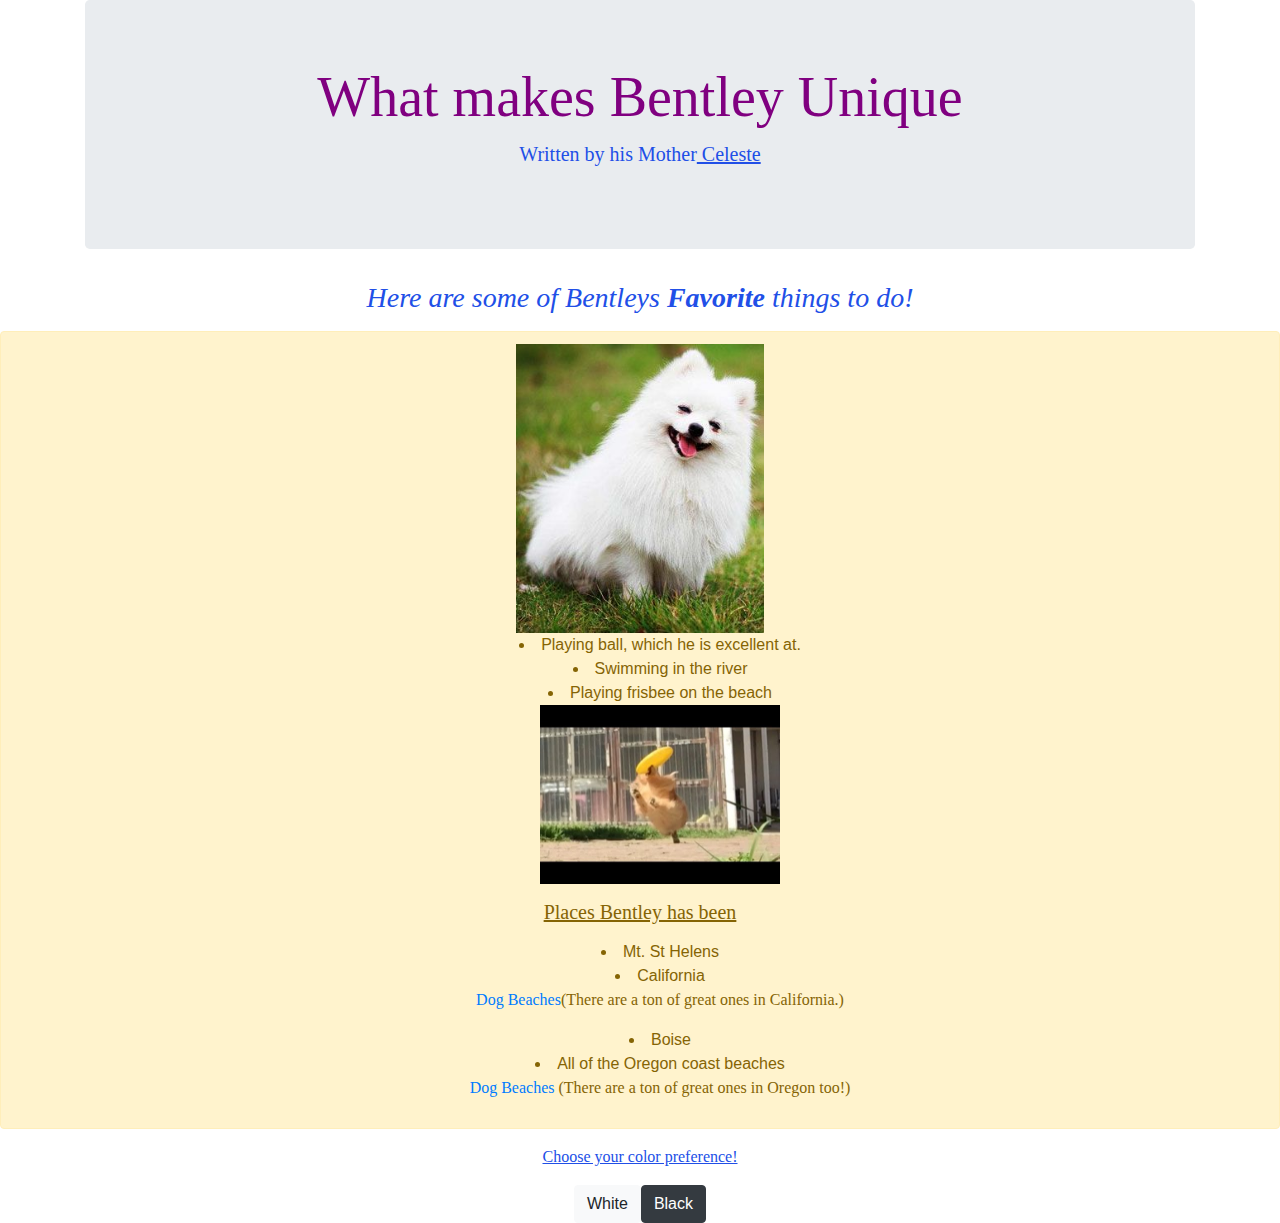
<file: index.html>
<!DOCTYPE html>
<html>
  <head>
    <link href="css/bootstrap.css" rel="stylesheet" type="text/css">
    <link href="css/styles.css" rel="stylesheet" type="text/css">
    <script src="js/jquery-3.4.1.js"></script>
    <script src="js/scripts.js"></script>
    <title>My dog Bentley</title>
  </head>  
  <body>
    <div class="container">
      <div class="jumbotron">
        <h1 class="display-4">What makes Bentley Unique</h1>
          <p class="lead">Written by his Mother<u> Celeste</u></p>
      </div>
    </div>
  <p><h3>Here are some of Bentleys <strong>Favorite</strong> things to do!</h3></p>
    <div class="alert alert-warning" role="alert">
      <img src="img./bentley.jpeg"alt="photo of pom">
      <ul>
        <li>Playing ball, which he is excellent at.</li>
        <li>Swimming in the river</li>
        <li>Playing frisbee on the beach</li>
          <img src="img./frisbee.jpeg"alt="photo of dog playing frisbee">
      </ul>
  <h5><p><u>Places Bentley has been</u></p></h5>
      <ul>
        <li>Mt. St Helens</li>
        <li>California</li> 
  <p><a href="https://www.californiabeaches.com/dog-friendly-beaches-in-california/">Dog Beaches</a>(There are a ton of great ones in California.)</p>
        <li>Boise</li>
        <li>All of the Oregon coast beaches</li> 
    
      <p><a href="https://www.bringfido.com/attraction/beaches/state/oregon/">
      Dog Beaches</a> (There are a ton of great ones in Oregon too!)</p>
        </ul>
      </div>
   

    <p><u>Choose your color preference!</u></p> 
    <div id="centerbuttons">
      <button class="btn btn-light" id="white">White</button>
      <button class="btn btn-dark" id="black">Black</button>
    </div>
  </body>
</html>
</file>
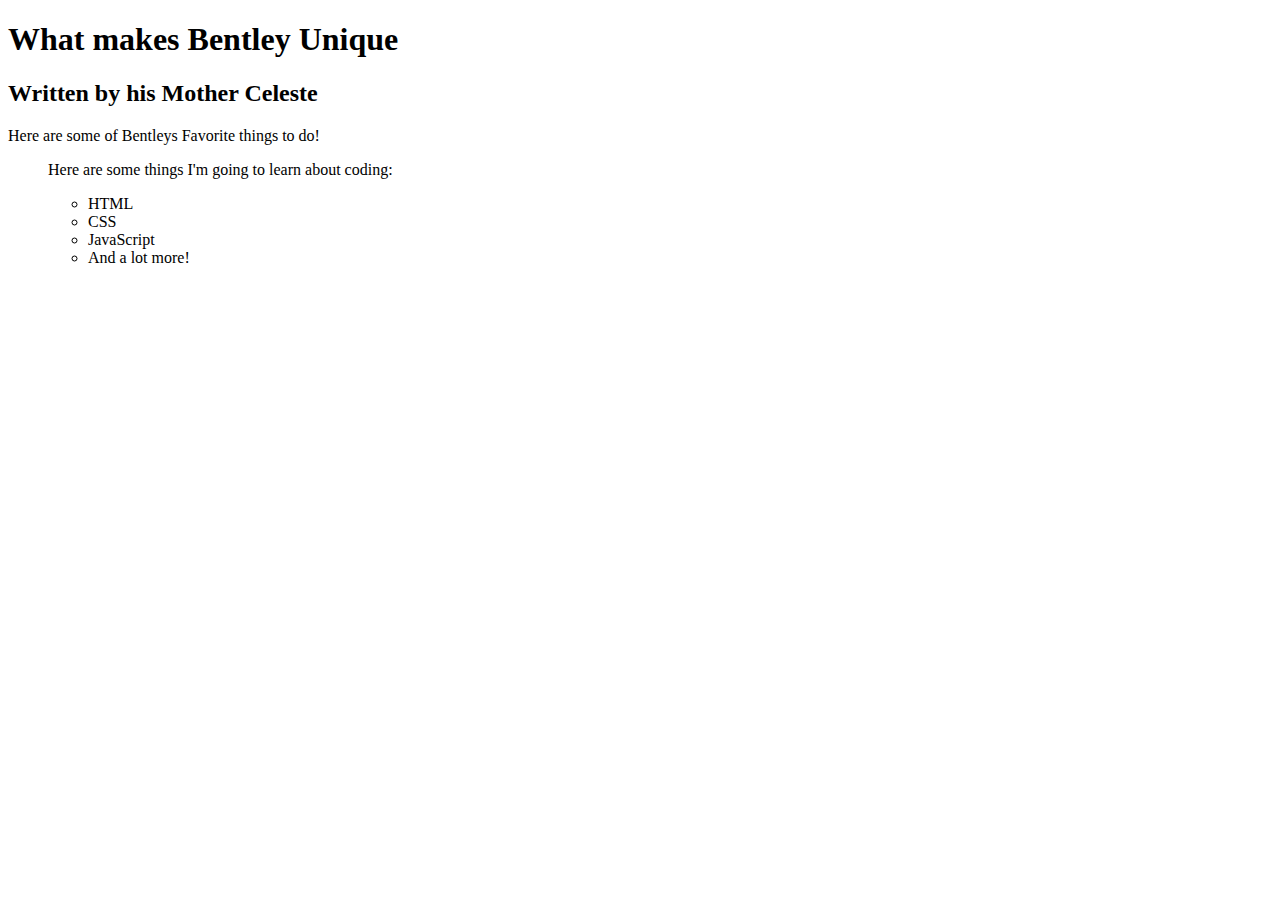
<file: bentley-boy.html>
<!DOCTYPE html>
<html>
  <head>
    <title>My dog Bentley</title>
  </head>
  <body>
    <h1>What makes Bentley Unique</h1>
    <h2>Written by his Mother Celeste</h2>
    <p>Here are some of Bentleys Favorite things to do!</p>
    <ul>
    

    <p>Here are some things I'm going to learn about coding:</p>
    <ul>
      <li>HTML</li>
      <li>CSS</li>
      <li>JavaScript</li>
      <li>And a lot more!</li>
    </ul>
  </body>
</html>
</file>
<file: css/styles.css>
.white-background {
    background-color:white;
    
  }
  
.black-background {
    background-color:black ;
    
  }
#centerbuttons {
    display: flex; justify-content: center; 
}
h1 {
    color:purple;
    text-align: center;
    font-family: 'Times New Roman', Times, serif;
}
body {
    color:rgb(33, 79, 231);
}
h3 {
    font-style: italic;
    text-align: center;
    font-family: 'Times New Roman', Times, serif;
}

p {
    font-family: 'Times New Roman', Times, serif;
    text-align: center;
}

ul{
    text-align: center;
    list-style-position: inside;

}

img{
    display: block;
    margin-left: auto;
    margin-right: auto;
    width: 20%;
}
</file>
